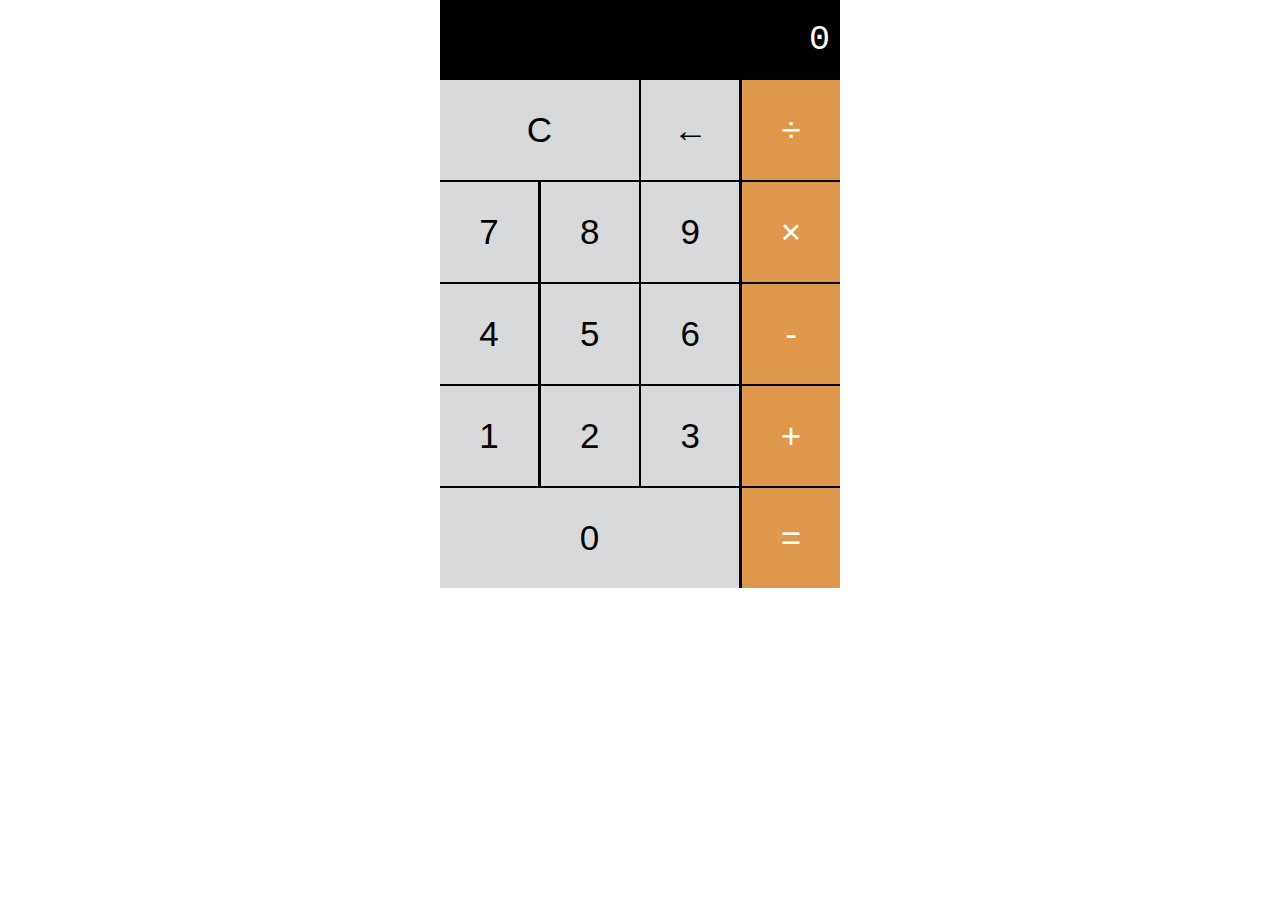
<file: index.html>
<!DOCTYPE html>
<html lang="en">
<head>
    <meta charset="UTF-8">
    <meta name="viewport" content="width=device-width, initial-scale=1.0">
    <title>Calculator</title>
    <link rel="stylesheet" href="./calculator.css"/>
</head>
<body>
    <div class="calculator-container">
        <div class = "result-cell">0</div>
        <div class = "main">
            <div class="calculator-row">
                <button class="btn half">C</button>
                <button class="btn">←</button>
                <button class="btn">÷</button>
            </div>
            <div class="calculator-row">
                <button class="btn">7</button>
                <button class="btn">8</button>
                <button class="btn">9</button>
                <button class="btn">×</button>
            </div>
            <div class="calculator-row">
                <button class="btn">4</button>
                <button class="btn">5</button>
                <button class="btn">6</button>
                <button class="btn">-</button>
            </div>
            <div class="calculator-row">
                <button class="btn">1</button>
                <button class="btn">2</button>
                <button class="btn">3</button>
                <button class="btn">+</button>
            </div>
            <div class="calculator-row">
                <button class="btn thirdquart">0</button>
                <button class="btn">=</button>
            </div>        
        </div>
    </div>
    <script src="./calculator.js"></script> 
</body>
</html>
</file>
<file: calculator.css>
* {
    box-sizing: border-box;
}

body {
    padding: 0;
    margin: 0;
}

.calculator-container {
    width: 400px;
    background-color: black;
    color: white;
    margin: auto;
}

.result-cell {
    font-family: 'Courier New', Courier, monospace;
    font-size: 35px;
    text-align: right;
    padding: 20px 10px;     /* this property sets paddings for the result-cell element (top-right-bottom-left), 
                               it also sets HEIGHT for this element */
}

.calculator-row {
    display: flex;
    flex-flow: row nowrap;
    align-content: stretch;             /* This does nothing because we set height for the buttons (.btn) bellow */
    justify-content: space-between;     /* This makes even spaces between buttons horizontally */
    margin-bottom: 0.5%;                  /* This creates gutters between buttons vertically */
}

.btn {
    width: 24.5%;
    height: 100px;      
    font-size: 35px;
    background-color: #d8d9da;
    border: none;
    border-radius: 0;
    cursor: pointer;
}

.btn:hover {
    background-color: #ebebeb;  /* the button gets lighter when it's hovered on */
}

.btn:active {
    background-color: #bbbcbe;  /* the button gets darker when it's pushed down */
}

.half {
    width: 49.7%;
}

.thirdquart {
    width: 74.8%;
}

.btn:last-child {
    background-color: #df974c;
    color: white;
}

.btn:last-child:hover {
    background-color: #dfb07e;
}

.btn:last-child:active {
    background-color: #dd8d37;
}
</file>
